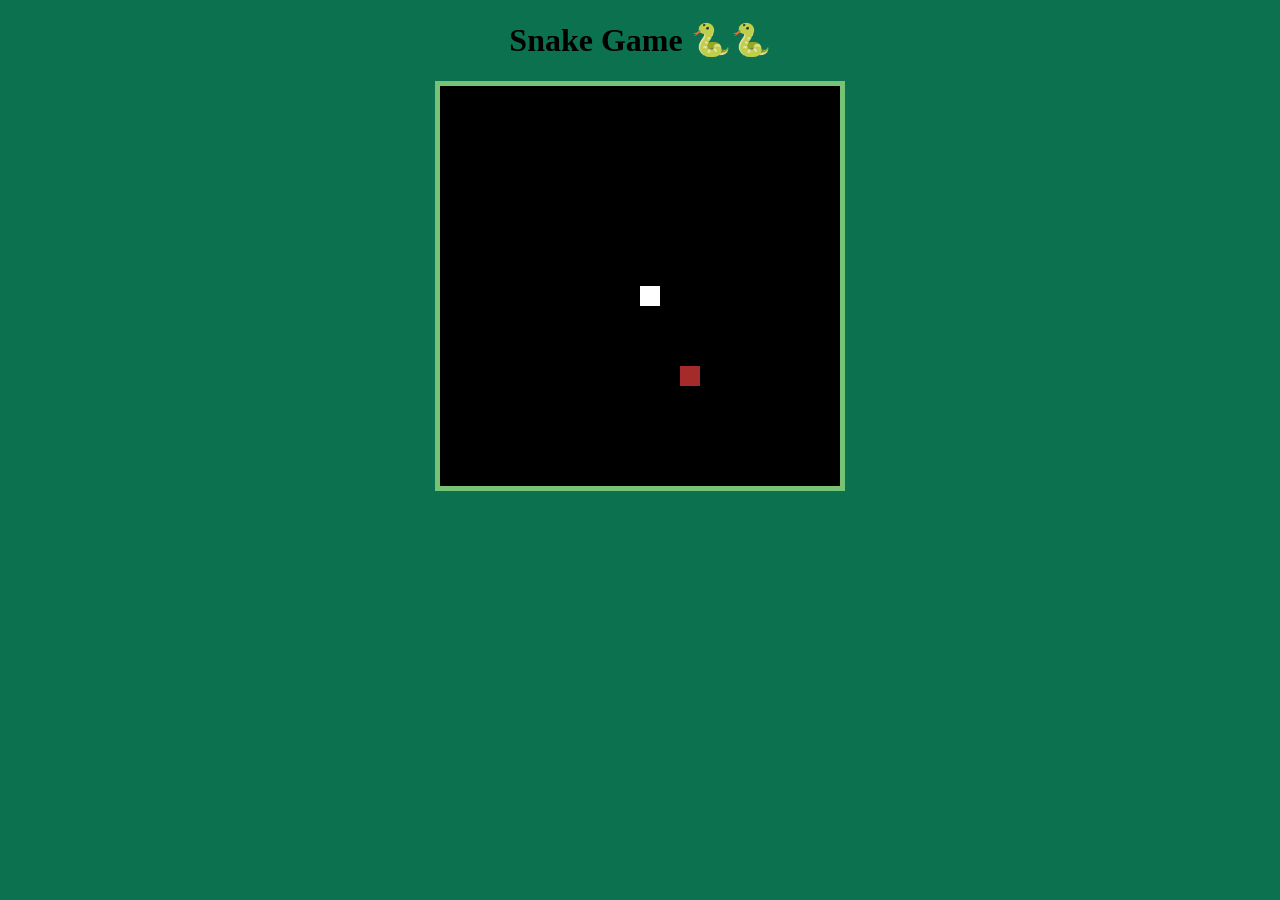
<file: index.html>
<!DOCTYPE html>
<html lang="en">
<head>
    <meta charset="UTF-8">
    <meta name="viewport" content="width=device-width, initial-scale=1.0">
    <title>🌴🌴🌴</title>

    <!-- css reference -->
     <link rel="stylesheet" href="style.css">
</head>
<body>
    <!-- h1 -->
     <h1>Snake Game 🐍🐍</h1>

     <!-- canvas -->
     <canvas id="My_canvas"></canvas>

    <!-- js reference -->
     <script src="main.js"></script>
</body>
</html>
</file>
<file: style.css>
body{
    text-align: center;
    background-color: rgb(12, 113, 79);
}

canvas{
    /* background-color: black; */
    border: 5px solid #76c376;
}
</file>
